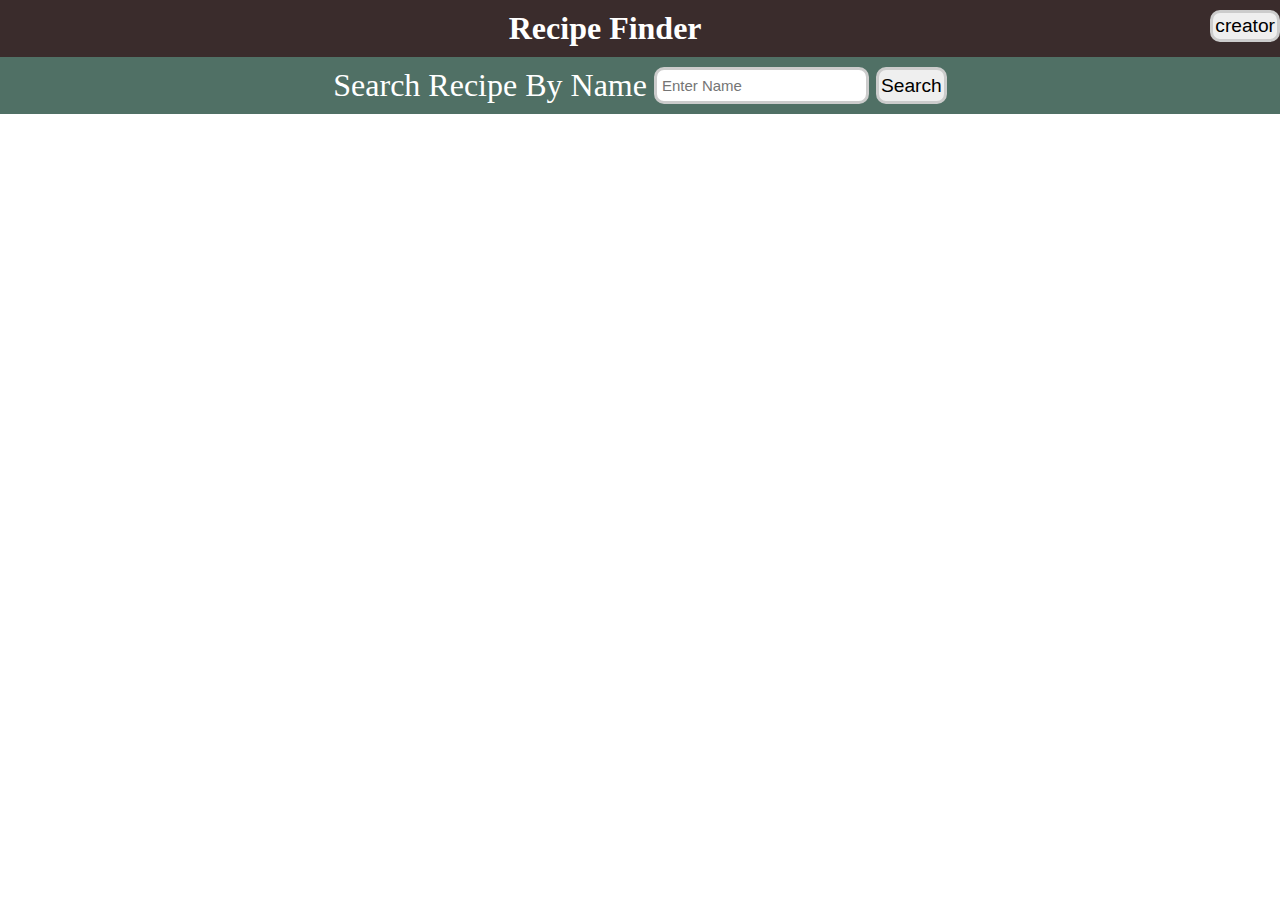
<file: index.html>
<!DOCTYPE html>
<html lang="en">

<head>
    <meta charset="UTF-8">
    <meta name="viewport" content="width=device-width, initial-scale=1.0">
    <title>RecipeFinder</title>
    <link rel="stylesheet" href="RecipePage.css">
</head>

<body>
    <header>
        <h1>Recipe Finder <button onclick="hide()">creator</button></h1>
    </header>

    <div id="container">
        <label for="search">Search Recipe By Name</label>
        <input type="text" name="" id="search" placeholder="Enter Name">
        <button onclick="searchMeal()">Search</button>
    </div>

    <div class="about">
        <div id="creatorid">
            <img src="MyImage.jpeg" alt="CreatorImg">
            <h3>Sachin Raj</h3>
            <p>B.Tech Student</p>
            <p>Email:-sachinraj6392@gmail.com</p>
        </div>
    </div>

    <div id="result"></div>

    <script src="RecipeJS.js"></script>
</body>

</html>
</file>
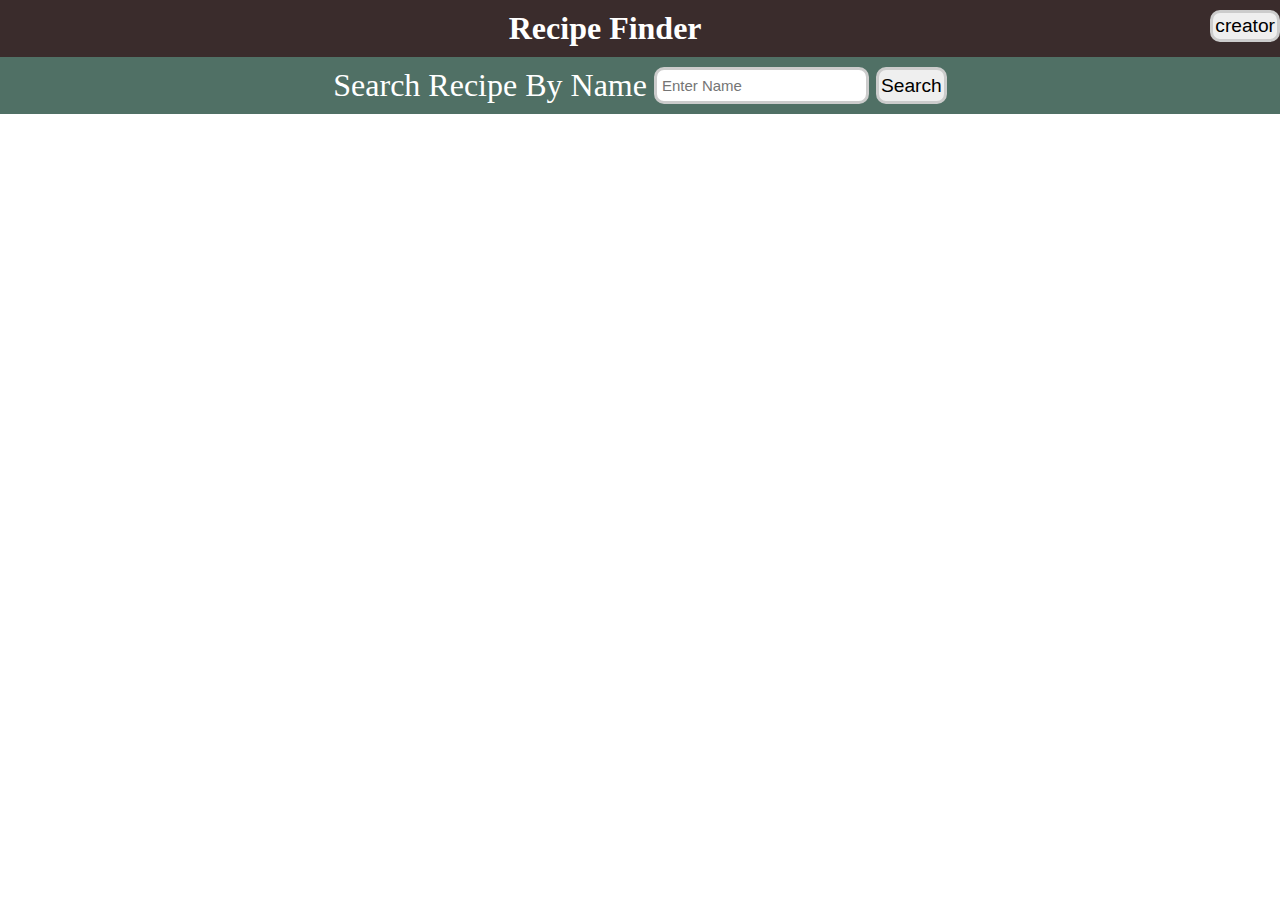
<file: RecipePage.html>
<!DOCTYPE html>
<html lang="en">

<head>
    <meta charset="UTF-8">
    <meta name="viewport" content="width=device-width, initial-scale=1.0">
    <title>RecipeFinder</title>
    <link rel="stylesheet" href="RecipePage.css">
</head>

<body>
    <header>
        <h1>Recipe Finder <button onclick="hide()">creator</button></h1>
    </header>

    <div id="container">
        <label for="search">Search Recipe By Name</label>
        <input type="text" name="" id="search" placeholder="Enter Name">
        <button onclick="searchMeal()">Search</button>
    </div>

    <div class="about">
        <div id="creatorid">
            <img src="MyImage.jpeg" alt="CreatorImg">
            <h3>Sachin Raj</h3>
            <p>B.Tech Student</p>
            <p>Email:-mrsraj8521@gmail.com</p>
        </div>
    </div>

    <div id="result"></div>

    <script src="RecipeJS.js"></script>
</body>

</html>
</file>
<file: RecipePage.css>
* {
    padding: 0;
    margin: 0;
    box-sizing: border-box;
}

header {
    text-align: center;
    background-color: rgb(58, 44, 44);
    color: #fff;
    padding: 10px 0;
}


#container {
    text-align: center;
    background-color: rgb(80, 112, 101);
    display: flex;
    flex-wrap: wrap;
    justify-content: center;
    gap: 7px;
    height: auto;
    color: #fff;
    padding: 10px;
}

label {
    font-size: clamp(1.3rem, 2.5vw, 2rem);
}

input {
    border-radius: 10px;
    border: 3px solid #ccc;
    font-size: 15px;
    padding: 5px;
}

button {
    border-radius: 10px;
    border: 3px solid #ccc;
    font-size: clamp(1rem, 2.5vw, 1.5rem);
    padding: 2px;
}

button:hover {
    background-color: rgb(63, 99, 63);
    color: #fff;
}

#result {
    display: flex;
    justify-content: space-around;
    flex-wrap: wrap;
    max-height: 80vh;
    overflow-y: scroll;
    gap: 5px;
}

.cardAll {
    width: 300px;
    height: 400px;
    overflow-y: auto;
    overflow-x: hidden;
    scrollbar-width: none;
    padding: 2px;
}


img {
    width: 100%;
    height: 200px;
}

button {
    float: right;
    font-size: clamp(0.8rem, 2vw, 1.2rem);
}

h2 {
    text-align: center;
    background-color: rgb(6, 80, 55, 0.6);
    color: #fff;
}

.about {
    width: 100%;
    display: flex;
    justify-content: center;
    position: absolute;
    top: 40px;
}

#creatorid {
    text-align: center;
    height: auto;
    width: 200px;
    z-index: 20;
    background-color: #ccc;
    padding: 5px;
    border-radius: 5px;
}

#creatorid img {
    height: 150px;
    width: 150px;
}

.Instructions{
    height: 165px;
    width: 295px;
    overflow: auto;
    scrollbar-width: none;
    border: 2px solid rgb(247, 242, 242);
    padding: 3px;
}
</file>
